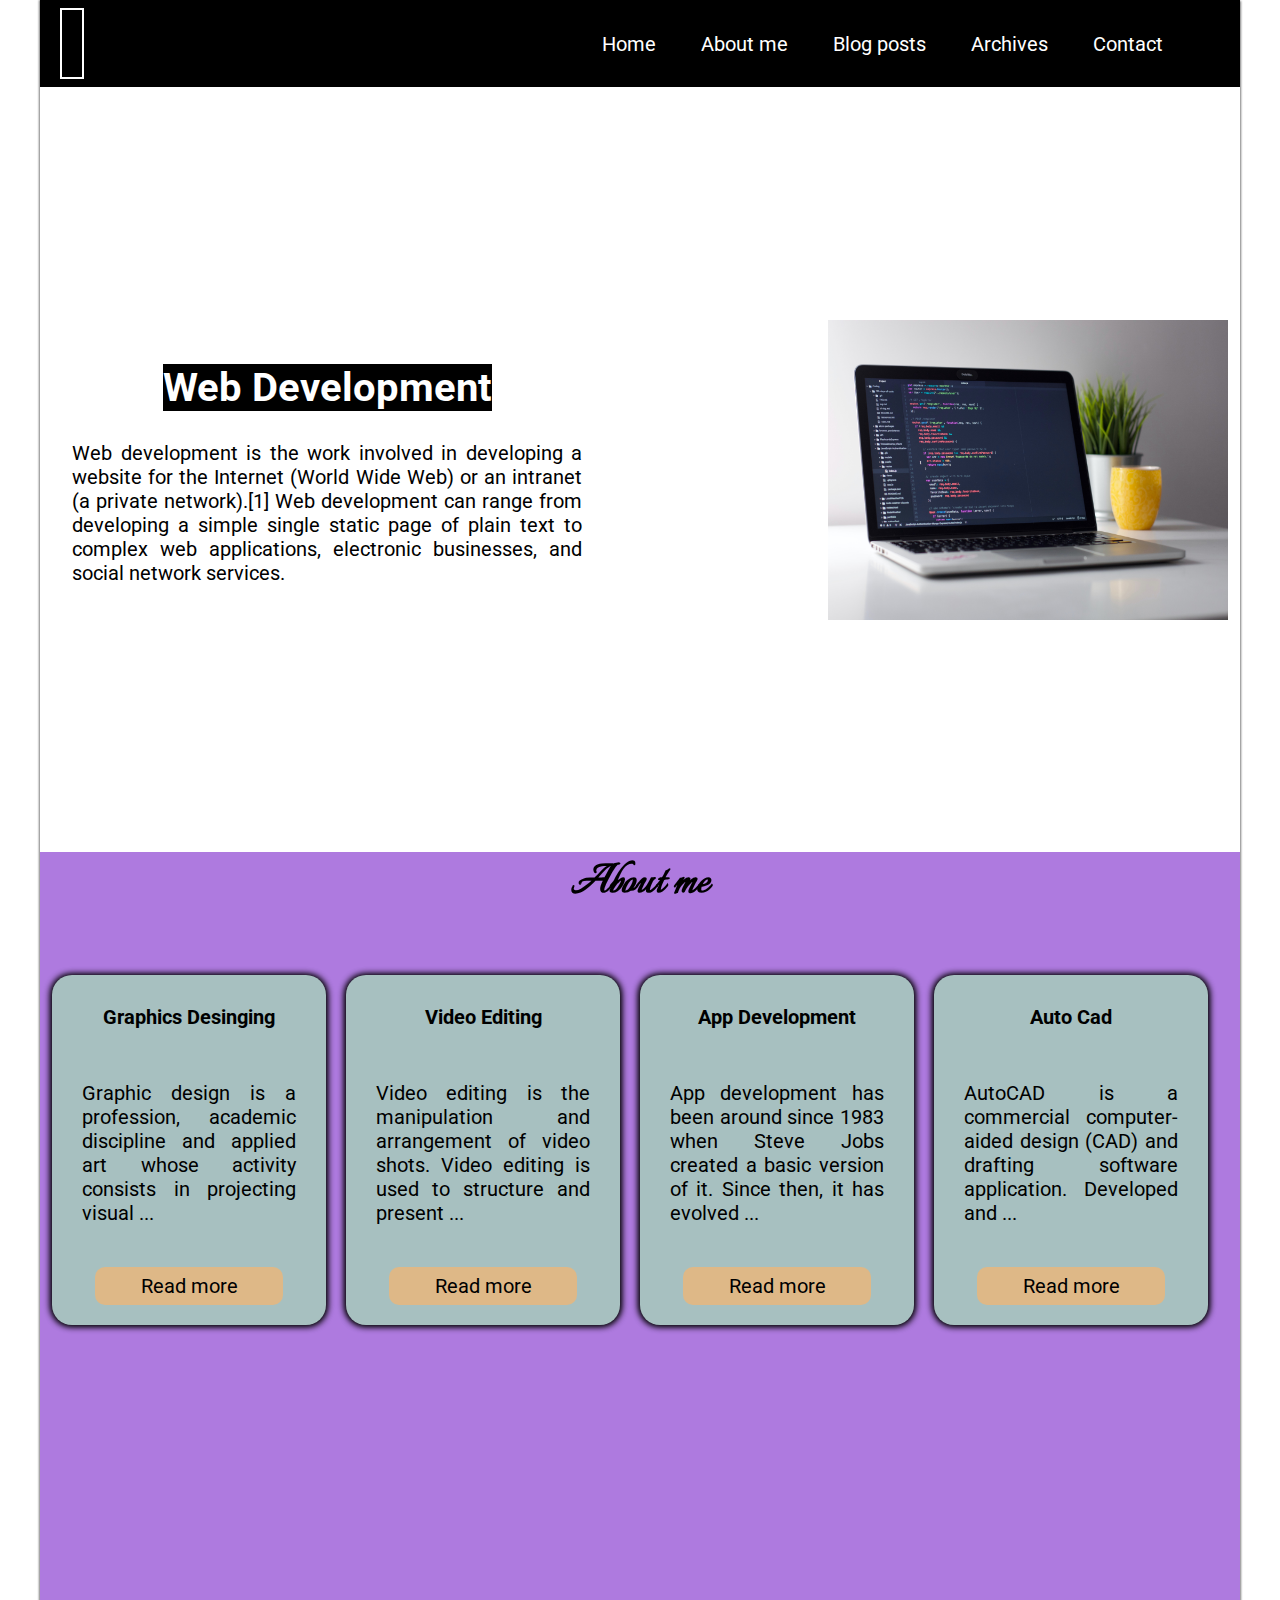
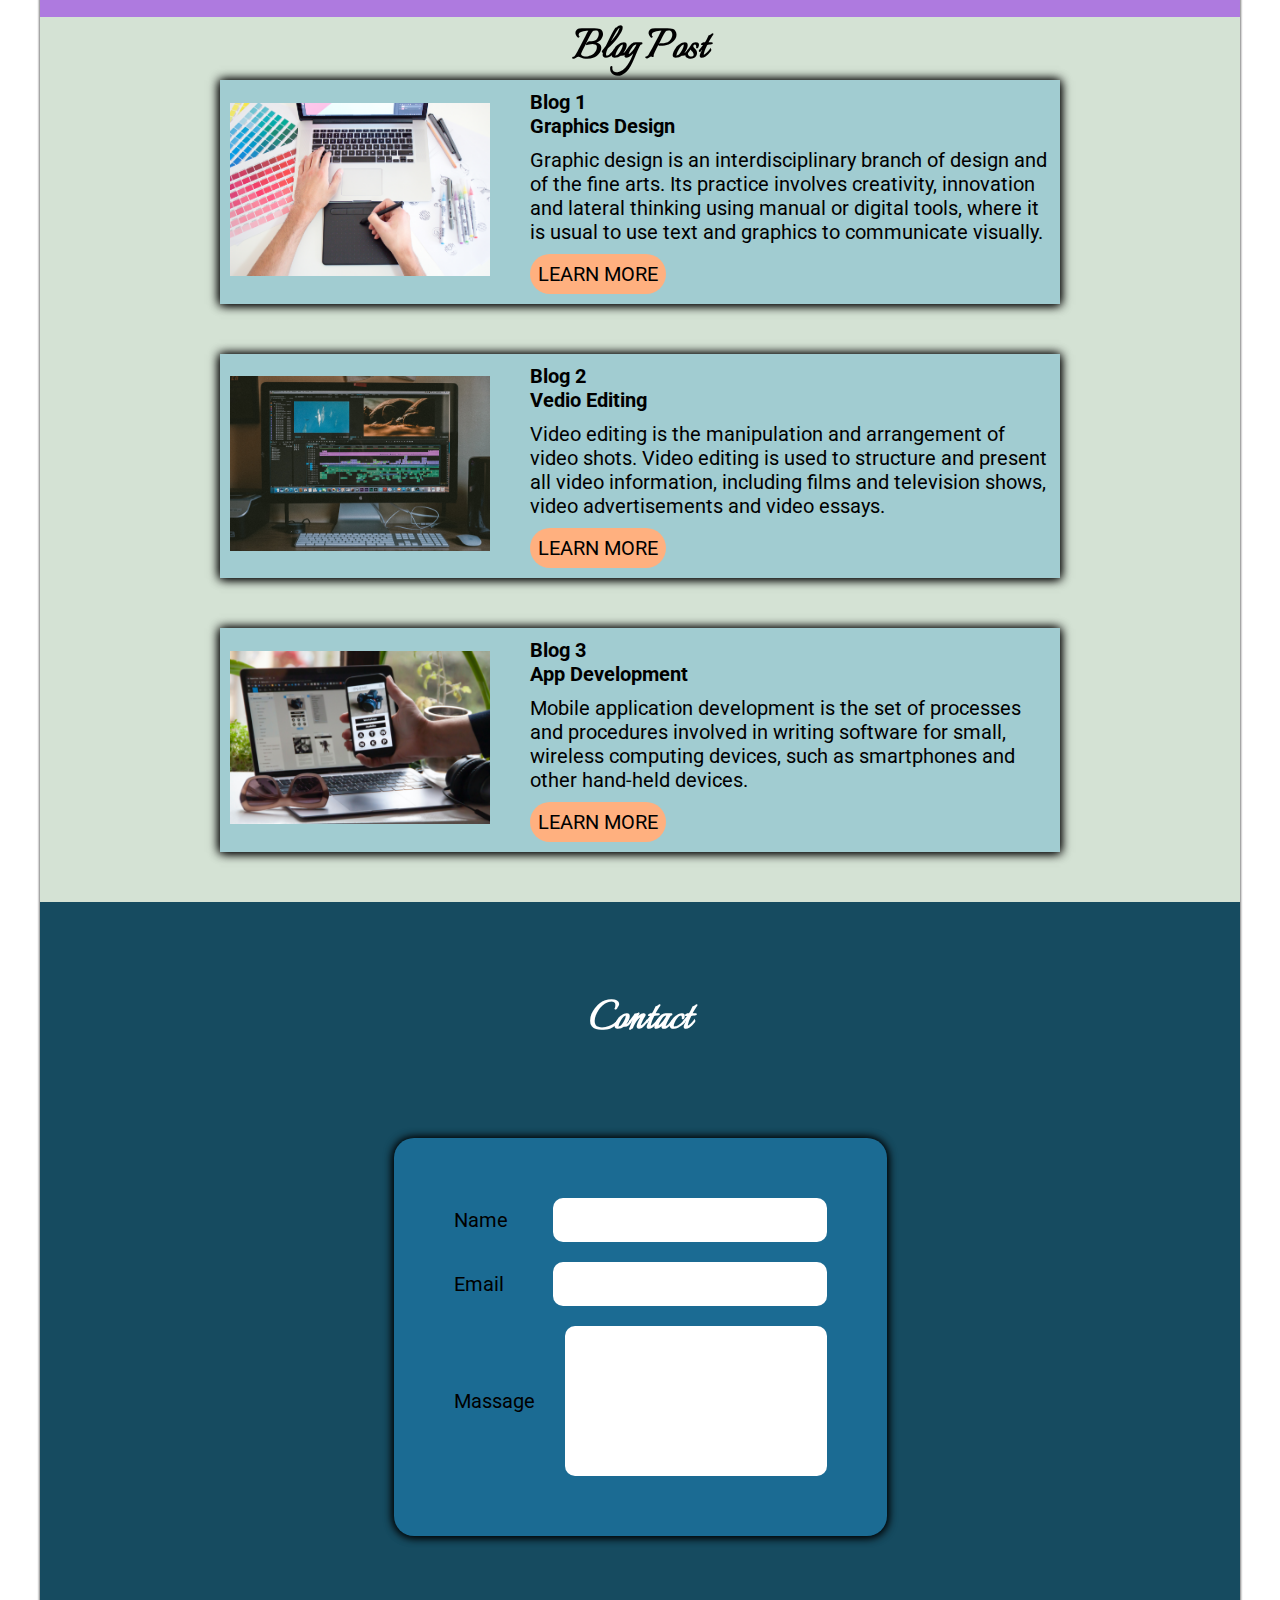
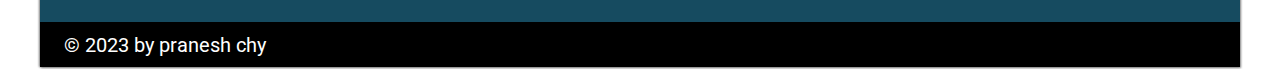
<file: index.html>
<!DOCTYPE html>
<html lang="en">
<head>
    <meta charset="UTF-8">
    <meta name="viewport" content="width=device-width, initial-scale=1.0">
    <title>Blog Website</title>
    <link rel="stylesheet" href="style.css">
    <!-- font awesome Cdn -->
    <link rel="stylesheet" href="https://cdnjs.cloudflare.com/ajax/libs/font-awesome/6.4.0/css/all.min.css" integrity="sha512-iecdLmaskl7CVkqkXNQ/ZH/XLlvWZOJyj7Yy7tcenmpD1ypASozpmT/E0iPtmFIB46ZmdtAc9eNBvH0H/ZpiBw==" crossorigin="anonymous" referrerpolicy="no-referrer" />

    <!-- google fonts -->
    <link rel="preconnect" href="https://fonts.googleapis.com">
    <link rel="preconnect" href="https://fonts.gstatic.com" crossorigin>
    <link href="https://fonts.googleapis.com/css2?family=Italianno&family=Roboto&display=swap" rel="stylesheet">

    <!-- 
 -->
</head>
<body>
    <header>
        <figure>
            <i id="top" class="fa-regular fa-paper-plane logo"></i>
        </figure>

        <nav>
            <ul>
                 <li><a class="link1" href="#index.html">Home</a></li>
                 <li><a class="link1"  href="#about-me">About me</a></li>
                <li><a class="link1"  href="#blog-posts">Blog posts</a></li>
                <li><a class="link1"  href="#archives">Archives</a></li>
                <li><a class="link1" href="#contact">Contact</a></li> style
            </ul>
        </nav>
    </header>

    <main>
        <section id="profile">
            <div class="profile-content">
            <h2 class="profile-heading">Web Development</h2>
            <p>Web development is the work involved in developing a website for the Internet (World Wide Web) or an intranet (a private network).[1] Web development can range from developing a simple single static page of plain text to complex web applications, electronic businesses, and social network services.
              </p>
            </div>
              <img src="./Images/web-development.jpg" class="img1" alt="profile">
        </section>


        <section id="about-me">
            <h2 class="s-h">About me</h2>
            <div class="card-container">
                <div class="card">
                    <h2 class="card-heading c-h2">
                        Graphics Desinging
                    </h2>

                    <p class="card-des">
                        Graphic design is a profession, academic discipline and applied art whose activity consists in projecting visual  ...
                    </p>

                    <button class="btn">
                        Read more
                    </button>
                </div>


                <div class="card">
                    <h2 class="card-heading c-h2">
                        Video Editing
                    </h2>

                    <p class="card-des">
                        Video editing is the manipulation and arrangement of video shots. Video editing is used to structure and present ...
                    </p>

                    <button class="btn">
                        Read more
                    </button>
                </div>


                <div class="card">
                    <h2 class="card-heading c-h2">
                        App Development
                    </h2>

                    <p class="card-des">
                        App development has been around since 1983 when Steve Jobs created a basic version of it. Since then, it has evolved ...
                    </p>

                    <button class="btn">
                        Read more
                    </button>
                </div>


                <div class="card">
                    <h2 class="card-heading c-h2">
                        Auto Cad
                    </h2>

                    <p class="card-des">
                        AutoCAD is a commercial computer-aided design (CAD) and drafting software application. Developed and ...
                    </p>

                    <button class="btn">
                        Read more
                    </button>
                </div>
            </div>
        </section>



        <section id="blog-posts" class="section-center">
            <h2 class="s-h">Blog Post</h2>
            <div class="blog-post">
            <aside class="blog-aside">
                <img src="Images/graphics.jpg" alt="graphics" class="blog-img">
            </aside>

            <article class="blog-content">
                <h2>Blog 1</h2>
                <h3>Graphics Design</h3>
                <p>Graphic design is an interdisciplinary branch of design and of the fine arts. Its practice involves creativity, innovation and lateral thinking using manual or digital tools, where it is usual to use text and graphics to communicate visually.</p>
                <a href="Links_web/graphics.html"> <button class="blog-btn">LEARN MORE</button></a>

            </article>
            
        </div>


        <div class="blog-post">
            <aside class="blog-aside">
                <img src="Images/vedio.jpg" alt="graphics" class="blog-img">
            </aside>

            <article class="blog-content">
                <h2>Blog 2</h2>
                <h3>Vedio Editing</h3>
                <p>Video editing is the manipulation and arrangement of video shots. Video editing is used to structure and present all video information, including films and television shows, video advertisements and video essays. </p>
               <a href="Links_web/video_editing.html"> <button class="blog-btn">LEARN MORE</button></a>

            </article>
            

        </div>


        <div class="blog-post">
            <aside class="blog-aside">
                <img src="Images/app.jpg" alt="graphics" class="blog-img">
            </aside>

            <article class="blog-content">
                <h2>Blog 3</h2>
                <h3>App Development</h3>
                <p>Mobile application development is the set of processes and procedures involved in writing software for small, wireless computing devices, such as smartphones and other hand-held devices.
                    
                    </p>
                    <a href="Links_web/app_dev.html"> <button class="blog-btn">LEARN MORE</button></a>
            </article>
            
        </div>
        </section>

        <section id="contact">
            <h2 class="s-h" style=" color: white;">Contact</h2>
            <form action="" class="form-content">

                <div class="form-control">
                    <label for="name">Name</label>
                    <input type="text" name="name" id="name">
                </div>

                
                <div class="form-control">
                    <label for="email">Email</label>
                    <input type="text" name="email" id="email">
                </div>

                
                <div class="form-control">
                    <label for="text">Massage</label>
                    <textarea name="text" id="text" ></textarea>
                </div>
            </form>
        </section>
    </main>


    <footer>
        <p class="copyright">&copy; 2023 by pranesh chy</p>
        <div class="links2">
        <a href="https://www.youtube.com/" target="_blank"><i class="fa-brands fa-youtube style" style="color: #d50b0b;"></i></a>
        <a href="https://www.facebook.com/" target="_blank"><i class="fa-brands fa-facebook style" style="color: #5a8ce2;"></i></a>
        <a href="mailto : pranesh.ac.bd@gmail.com" target="_blank"><i class="fa-solid fa-envelope style" style="color: #36c4ce;"></i></a>
        <a href="https://www.github.com/" target="_blank"><i class="fa-brands fa-github style" style="color: #ffffff;"></i></a>
         <div class="top"> <a href="#top"><i class="fa-solid fa-circle-up" style="color: #c52bb8;"></i></a></div>
    </footer>

</body>
</html>
</file>
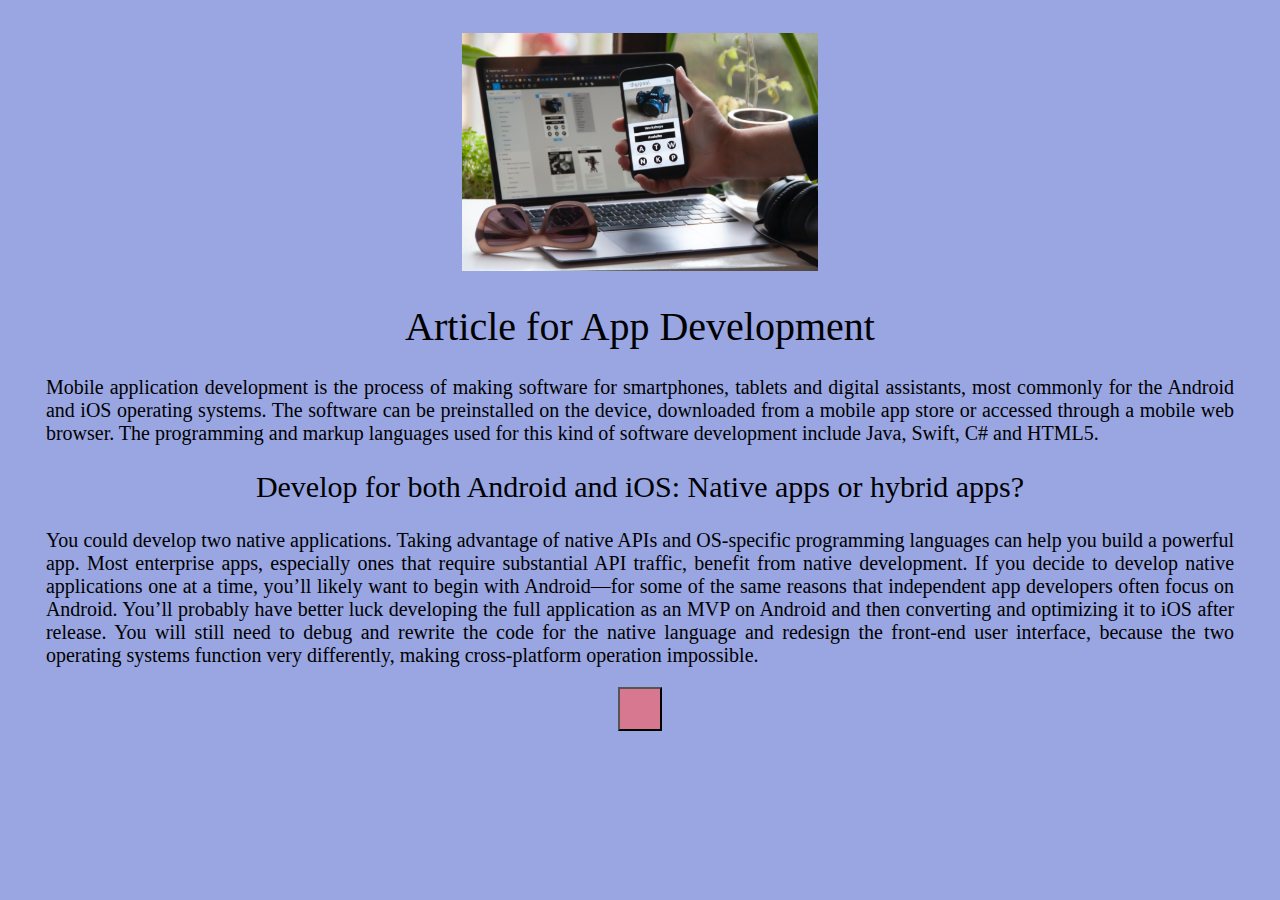
<file: Links_web/app_dev.html>
<!DOCTYPE html>
<html lang="en">
<head>
    <meta charset="UTF-8">
    <meta name="viewport" content="width=device-width, initial-scale=1.0">
    <title>App Development | Article</title>
    <link rel="stylesheet" href="https://cdnjs.cloudflare.com/ajax/libs/font-awesome/6.4.0/css/all.min.css" integrity="sha512-iecdLmaskl7CVkqkXNQ/ZH/XLlvWZOJyj7Yy7tcenmpD1ypASozpmT/E0iPtmFIB46ZmdtAc9eNBvH0H/ZpiBw==" crossorigin="anonymous" referrerpolicy="no-referrer" />
    <style>
        .go_back{
            padding:20px;
            background-color: rgb(216, 120, 144);
            cursor: pointer;
        }
        .go_back i{
            font-size: 30px;
        }
        .back{
            text-align: center;
        }
        p,li{
            text-align: justify;

        }
        html{
            background-color: rgb(153, 166, 226);
            font-size: 20px;
        }
        h1,h2{
            font-family: fantasy;
            font-weight: 300;
        
        }

        .content{
            padding: 2% 3%;
            text-align: center;
        }
        @media screen and (min-width:992px) {
            .img1{
                width:30%;
            }
        }
        @media screen and (max-width:776px) {
            .img1{
                width:60%;
            }
        }
        @media screen and (max-width:600px) {
            .img1{
                width:70%;
            }
        }
      
      
    </style>
</head>
<body>
    <div class="content">
        <img src="/Images/app.jpg" alt="video_editing" class="img1">
    <h1>Article for App Development</h1>

    <p>Mobile application development is the process of making software for smartphones, tablets and digital assistants, most commonly for the Android and iOS operating systems. The software can be preinstalled on the device, downloaded from a mobile app store or accessed through a mobile web browser. The programming and markup languages used for this kind of software development include Java, Swift, C# and HTML5.</p>
    <h2>Develop for both Android and iOS: Native apps or hybrid apps?</h2>

    <p>You could develop two native applications. Taking advantage of native APIs and OS-specific programming languages can help you build a powerful app. Most enterprise apps, especially ones that require substantial API traffic, benefit from native development.

        If you decide to develop native applications one at a time, you’ll likely want to begin with Android—for some of the same reasons that independent app developers often focus on Android. You’ll probably have better luck developing the full application as an MVP on Android and then converting and optimizing it to iOS after release.
        
        You will still need to debug and rewrite the code for the native language and redesign the front-end user interface, because the two operating systems function very differently, making cross-platform operation impossible.

    </p>



   

    <div class="back"><a href="/index.html"><button class="go_back"><i class="fa-solid fa-backward"></i></button></a></div>
</div>
</body>
</html>
</file>
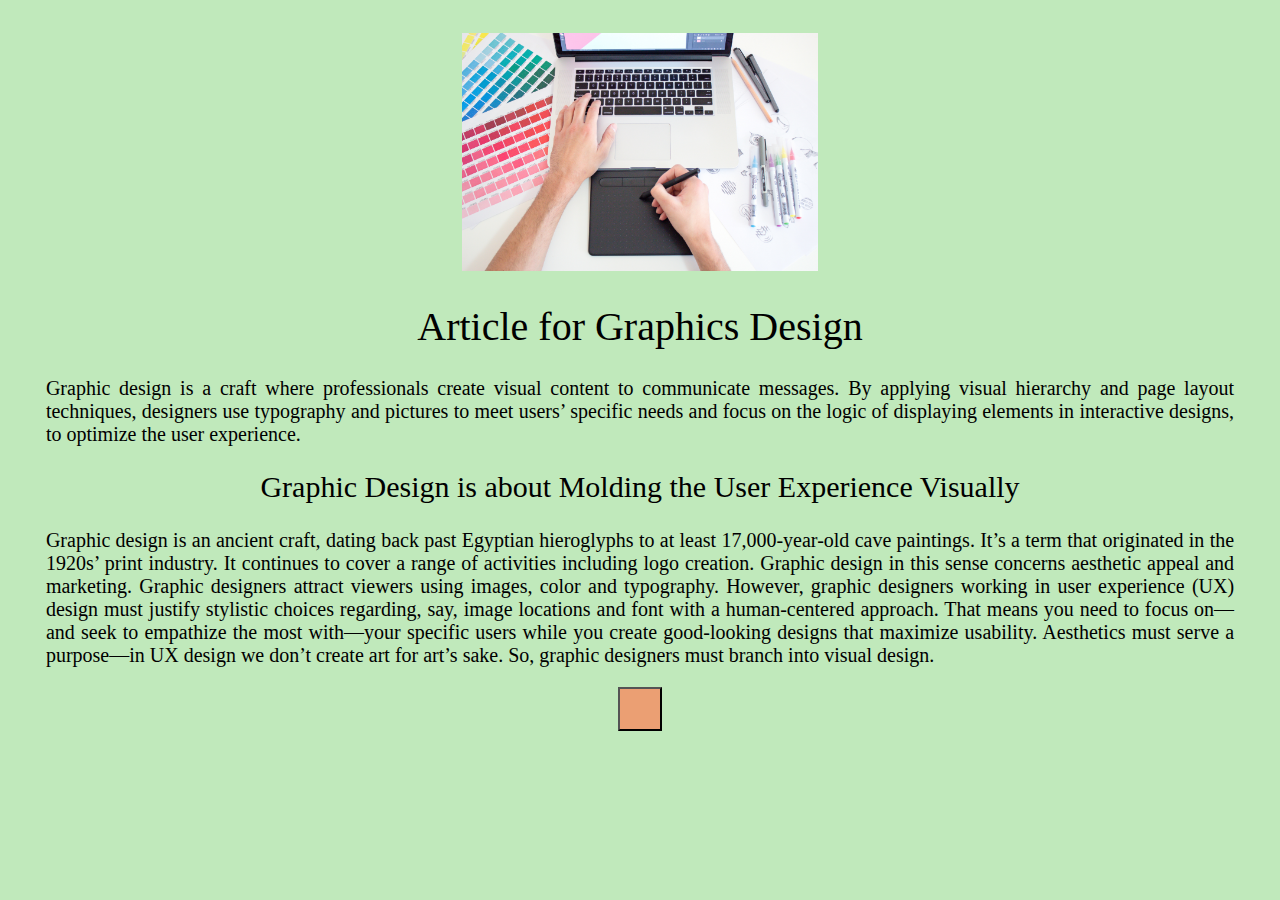
<file: Links_web/graphics.html>
<!DOCTYPE html>
<html lang="en">
<head>
    <meta charset="UTF-8">
    <meta name="viewport" content="width=device-width, initial-scale=1.0">
    <title>Graphics Design | Article</title>
    <link rel="stylesheet" href="https://cdnjs.cloudflare.com/ajax/libs/font-awesome/6.4.0/css/all.min.css" integrity="sha512-iecdLmaskl7CVkqkXNQ/ZH/XLlvWZOJyj7Yy7tcenmpD1ypASozpmT/E0iPtmFIB46ZmdtAc9eNBvH0H/ZpiBw==" crossorigin="anonymous" referrerpolicy="no-referrer" />
    <style>
        .go_back{
            padding:20px;
            background-color: rgb(235, 159, 115);
            cursor: pointer;
        }
        .go_back i{
            font-size: 30px;
        }
        .back{
            text-align: center;
        }
        p,li{
            text-align: justify;

        }
        html{
            background-color: rgb(192, 233, 187);
            font-size: 20px;
        }
        h1,h2{
            font-family: fantasy;
            font-weight: 300;
        
        }

        .content{
            padding: 2% 3%;
            text-align: center;
        }
        @media screen and (min-width:992px) {
            .img1{
                width:30%;
            }
        }
        @media screen and (max-width:776px) {
            .img1{
                width:60%;
            }
        }
        @media screen and (max-width:600px) {
            .img1{
                width:70%;
            }
        }
      
      
    </style>
</head>
<body>
    <div class="content">
        <img src="/Images/graphics.jpg" alt="video_editing" class="img1">
    <h1>Article for Graphics Design</h1>

    <p>Graphic design is a craft where professionals create visual content to communicate messages. By applying visual hierarchy and page layout techniques, designers use typography and pictures to meet users’ specific needs and focus on the logic of displaying elements in interactive designs, to optimize the user experience.</p>
    <h2>Graphic Design is about Molding the User Experience Visually</h2>

    <p>
        Graphic design is an ancient craft, dating back past Egyptian hieroglyphs to at least 17,000-year-old
         cave paintings. It’s a term that originated in the 1920s’ print industry. It continues to cover a 
         range of activities including logo creation. Graphic design in this sense concerns aesthetic appeal
          and marketing. Graphic designers attract viewers using images, color and typography. However, 
          graphic designers working in user experience (UX) design must justify stylistic choices regarding,
           say, image locations and font with a human-centered approach. That means you need to focus on—and 
           seek to empathize the most with—your specific users while you create good-looking designs that 
           maximize usability. Aesthetics must serve a purpose—in UX design we don’t create art for art’s 
           sake. So, graphic designers must branch into visual design.



       
        
       

    </p>



   

    <div class="back"><a href="/index.html"><button class="go_back"><i class="fa-solid fa-backward"></i></button></a></div>
</div>
</body>
</html>
</file>
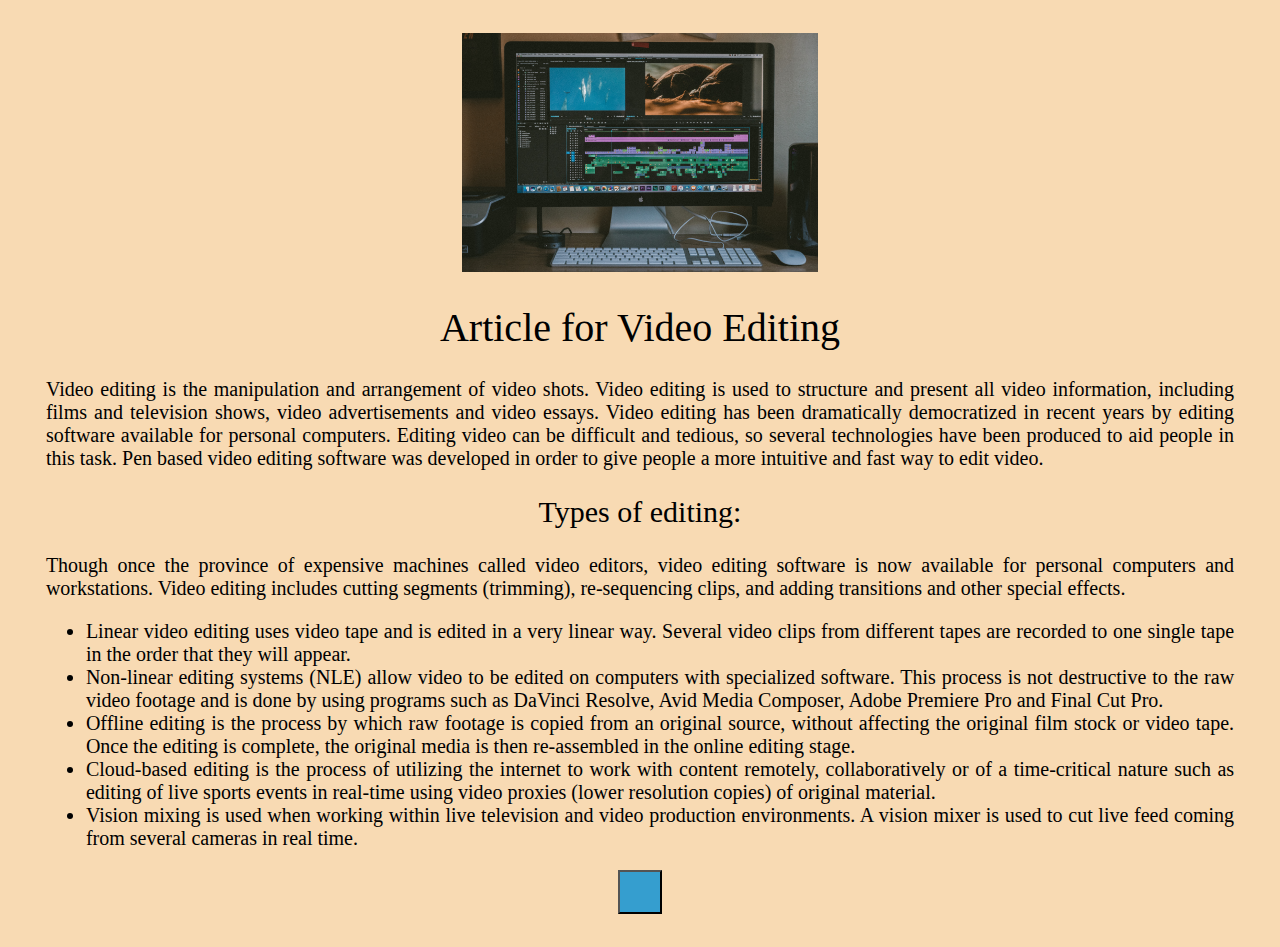
<file: Links_web/video_editing.html>
<!DOCTYPE html>
<html lang="en">
<head>
    <meta charset="UTF-8">
    <meta name="viewport" content="width=device-width, initial-scale=1.0">
    <title>Vedio Editing | Article</title>
    <link rel="stylesheet" href="https://cdnjs.cloudflare.com/ajax/libs/font-awesome/6.4.0/css/all.min.css" integrity="sha512-iecdLmaskl7CVkqkXNQ/ZH/XLlvWZOJyj7Yy7tcenmpD1ypASozpmT/E0iPtmFIB46ZmdtAc9eNBvH0H/ZpiBw==" crossorigin="anonymous" referrerpolicy="no-referrer" />
    <style>
        .go_back{
            padding:20px;
            background-color: rgb(53, 158, 207);
            cursor: pointer;
        }
        .go_back i{
            font-size: 30px;
        }
        .back{
            text-align: center;
        }
        p,li{
            text-align: justify;

        }
        html{
            background-color: rgb(248, 218, 179);
            font-size: 20px;
        }
        h1,h2{
            font-family: fantasy;
            font-weight: 300;
        
        }

        .content{
            padding: 2% 3%;
            text-align: center;
        }
        @media screen and (min-width:992px) {
            .img1{
                width:30%;
            }
        }
        @media screen and (max-width:776px) {
            .img1{
                width:60%;
            }
        }
        @media screen and (max-width:600px) {
            .img1{
                width:70%;
            }
        }
      
      
    </style>
</head>
<body>
    <div class="content">
        <img src="/Images/vedio.jpg" alt="video_editing" class="img1">
    <h1>Article for Video Editing</h1>

    <p>Video editing is the manipulation and arrangement of video shots. Video editing is used to structure and present all video information, including films and television shows, video advertisements and video essays. Video editing has been dramatically democratized in recent years by editing software available for personal computers. Editing video can be difficult and tedious, so several technologies have been produced to aid people in this task. Pen based video editing software was developed in order to give people a more intuitive and fast way to edit video.</p>
    <h2>Types of editing:</h2>

    <p>Though once the province of expensive machines called video editors, video editing software is now available for personal computers and workstations. Video editing includes cutting segments (trimming), re-sequencing clips, and adding transitions and other special effects. 

    </p>



    <ul>
        <li>Linear video editing uses video tape and is edited in a very linear way. Several video clips from different tapes are recorded to one single tape in the order that they will appear.</li>
        <li>Non-linear editing systems (NLE) allow video to be edited on computers with specialized software. This process is not destructive to the raw video footage and is done by using programs such as DaVinci Resolve, Avid Media Composer, Adobe Premiere Pro and Final Cut Pro.</li>

        <li>Offline editing is the process by which raw footage is copied from an original source, without affecting the original film stock or video tape. Once the editing is complete, the original media is then re-assembled in the online editing stage.</li>

        <li>Cloud-based editing is the process of utilizing the internet to work with content remotely, collaboratively or of a time-critical nature such as editing of live sports events in real-time using video proxies (lower resolution copies) of original material.</li>

        <li>Vision mixing is used when working within live television and video production environments. A vision mixer is used to cut live feed coming from several cameras in real time.

        </li>
    </ul>

    <div class="back"><a href="/index.html"><button class="go_back"><i class="fa-solid fa-backward"></i></button></a></div>
</div>
</body>
</html>
</file>
<file: style.css>
/* Common styles starts here */
*{
    box-sizing: border-box;
    margin:0;
    padding:0;
    text-decoration: none;
    font-size: 20px;
    font-family: 'Roboto', sans-serif;
    scroll-behavior: smooth;
}
html{
    box-sizing: border-box;
}
body{
    max-width:1200px;
    margin:auto;
    box-shadow: 1px 1px 2px gray, -1px 0px 2px gray;
    box-sizing: border-box;

}
.s-h{
    font-family: 'Italianno', cursive;
    font-size:50px;
    text-align: center;
   
}
.card-container{
    display: flex;
    padding:5% 1%;
}

.section-center{
    display: flex;
    flex-direction: column;
    justify-content: space-evenly;
    align-items: center;
}
/* common styles ends here */
/* header style starts here */
header{
    padding:20px;
    background-color: black;
    display: flex;
    justify-content: space-between;
    align-items: center;
    min-height: 5vh;
    position:sticky;
    top:0;
    z-index: 10;
}
.logo{
    font-size: 40px;
    color:white;
    border: 2px solid white;
    padding: 10px;
}
nav ul li{
  display: inline;
  margin-right: 20px;
  
 
}
.link1{
    color:white;
    transition: all .5s;
    padding:10px;
}
.link1:hover{
    background-color: rgb(3, 184, 169);
    color:black;
    border-radius: 10px;
    
}
nav ul li:last-child{
   
    margin-right: 0;
   
  }
/* header style ends here */

/* profile starts here */
#profile{
    display: flex;
    padding:5% 1%;
    min-height: 85vh;
    justify-content: space-between;
    align-items: center;
}
.img1{
   width:400px;
    height:300px;
 
}
.profile-content{
    width:510px;
    text-align: justify;
    margin-left: 20px;
    display: flex;
    flex-direction: column;
    justify-content: center;
    align-items: center;
}
.profile-heading{
    font-size: 40px;
    background-color: black;
    color:white;
    text-align: center;
    display: inline;
    margin: 20px;
 
}
/* profile ends here */

/* about-me post starts here */
    #about-me{
        background-color: rgb(174, 122, 223);
        min-height: 85vh;
    }
    .card{
        background-color: rgb(167, 192, 192);
        margin-right:20px;
        border-radius: 20px;
        width: 600px;
        height: 350px;
        padding:20px;
        text-align: center;
        display: flex;
        flex-direction: column;
        justify-content: space-between;
        align-items: center;
        transition: transform .5s;
        box-shadow: .5px .5px 7px black, -.5px 0px 7px black;
    }
    .card:hover{
        transform: scale(1.1);
    }
    .card-heading{
        text-align: center;
        padding:10px;
    }
    .card-des{
        padding:10px;
        text-align: justify;
    }
    .btn{
      text-align: center;
        width:80%;
        border:none;
        padding:7px;
        border-radius: 10px;
        background-color: burlywood;
    }

/* about-me ends here */
/* blog starts here */
#blog-posts{
    min-height: 85vh;
    background-color: #D4E2D4;
}
.blog-post{
    width:70%;
    display: flex;
    justify-content: center;
    align-items: center;
    box-shadow: 1px 1px 10px black, -1px 0px 10px black;
    transition: .4s transform;
    margin-bottom: 50px;
    background-color: #A1CCD1;
    padding:10px;
}
.blog-post:hover{
    transform: scale(1.1);
}
.blog-img{
    width:100%;
    height: 100%;
}
.blog-aside{
    flex:1;
    margin-right: 20px;
}
.blog-content{
    flex: 2;
    margin-left: 20px;
}
p{
    margin: 10px 0px;
}
.blog-btn{
    border: none;
    background-color: #FFB07F;
    cursor: pointer;
    padding:8px;
    border-radius:20px ;
    transition: transform .5s;
}
.blog-btn:hover{
    transform: scale(1.1);
}
/* blog post ends here */

/* contact starts here */
#contact{
    min-height: 80vh;
    display:flex;
    flex-direction: column;
    justify-content: space-evenly;
    align-items:center;
    background-color: #164B60;
    
}

textarea{
    resize: none;
    height: 150px;
}
.form-content{
    background-color: #1B6B93;
    padding: 40px;
    border-radius:20px ;
    box-shadow: 1px 1px 10px black, -1px 0px 10px black;
}
.form-control{
    margin: 20px;
    display: flex;
    justify-content: space-between;
    align-items: center;
}
input,textarea{
    padding:10px;
    margin-left: 30px;
    border-radius: 10px;
    border: none;
}
/* contact ends here */

footer{
    background-color: black;
    min-height: 5vh;
    display: flex;
    justify-content: space-between;
    align-items: center;
    padding:0% 2%;
}
.copyright{
    color:white;
}
.links2 a .style{
    padding:10px;
    font-size: 25px;
}
.links2 a .style:hover{
   background-color: gray;
   border-radius: 20px;
}
.top{
    display: none;
}
@media screen and (max-width:992px){
  #profile{
    flex-direction: column;
    min-height: auto;
  }

  .profile-content{
    margin-bottom: 20px;
    width:80%;
  }
  .card-container{
    flex-direction: column;
    justify-content: center;
    align-items: center;

  }
  .card{
    margin:20px;
    width:80%;
  }
  .blog-post{
    flex-direction: column;
    width:80%;
}

}
@media screen and (max-width:776px) {
    #about-me{
        min-height: auto;
    }
    header{
        display: flex;
        flex-direction: column;
    }
    .logo{
        margin-bottom: 30px;
    }
    nav li a{
        margin: 0px;
        padding: 7px;
    }
    .img1{
        width:50%;
    }
    .blog-post{
            width:90%;
    }

}
@media screen and (max-width:600px){
    header{
        position: static;
    }
   
    nav li a{
        display:block;
        text-align: center;
    }

    #about-me{
        min-height: auto;
    }
    .card{
        width:70%;
    }
    .img1{
        width:90%;
    }
    #contact{
        min-height: auto;
    }
   .form-control{
    flex-direction: column;
    width:200px;

    height:80%;
    
   }
   label{
    margin-bottom: 20px;
   }
   textarea{
 
    height: 100px;
    

}
footer{
 
    flex-direction: column;
    min-height: auto;
}
footer .ul2 {
    display: flex;
    flex-direction: row;
}
.top{
    text-align: center;
    display: block;
    
}
.top a i{
    font-size: 40px;
    padding: 10px;
}
}

@media screen and (max-width:400px){

.img1{
    width: 100%;
}


}
</file>
